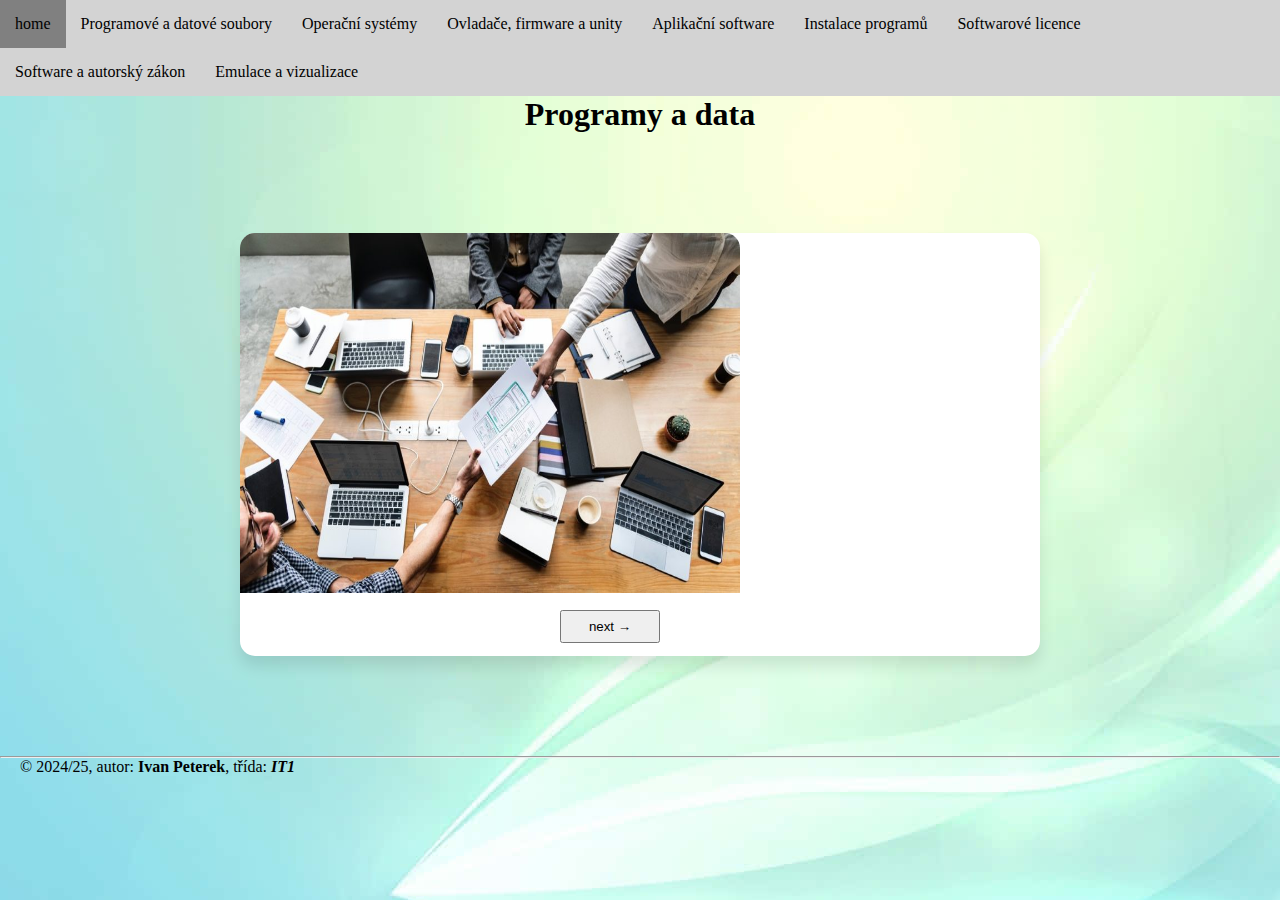
<file: index.html>
<!DOCTYPE html>
<html lang="en">
<head>
    <meta charset="UTF-8">
    <meta name="viewport" content="width=device-width, initial-scale=1.0">
    <title>Document</title>
    <link rel="stylesheet" href="./css/styles.css">
</head>
<body>
    <nav class="navbar">
        <ul>
            <li><a href="./index.html">home</a></li>
            <li><a href="./a/index.html">Programové a datové soubory</a></li>
            <li><a href="./b/index.html">Operační systémy</a></li>
            <li><a href="./c/index.html">Ovladače, firmware a unity</a></li>
            <li><a href="./d/index.html">Aplikační software</a></li>
            <li><a href="./e/index.html">Instalace programů</a></li>
            <li><a href="./f/index.html">Softwarové licence</a></li>
            <li><a href="./g/index.html">Software a autorský zákon</a></li>
            <li><a href="./h/index.html">Emulace a vizualizace</a></li>
        </ul>
    </nav>

    <h1>Programy a data</h1>

<div class="wrapper">
    <img src="./img/home3.jpg" id="image">

    <button onclick="btn()">next &#8594</button>

</div>

<script src="./js/main.js"></script>

    <footer>
        <hr>
        <p>&copy; 2024/25, autor: <b>Ivan Peterek</b>, třída: <i><b>IT1</b></i></p>
    </footer>
</body>
</html>
</file>
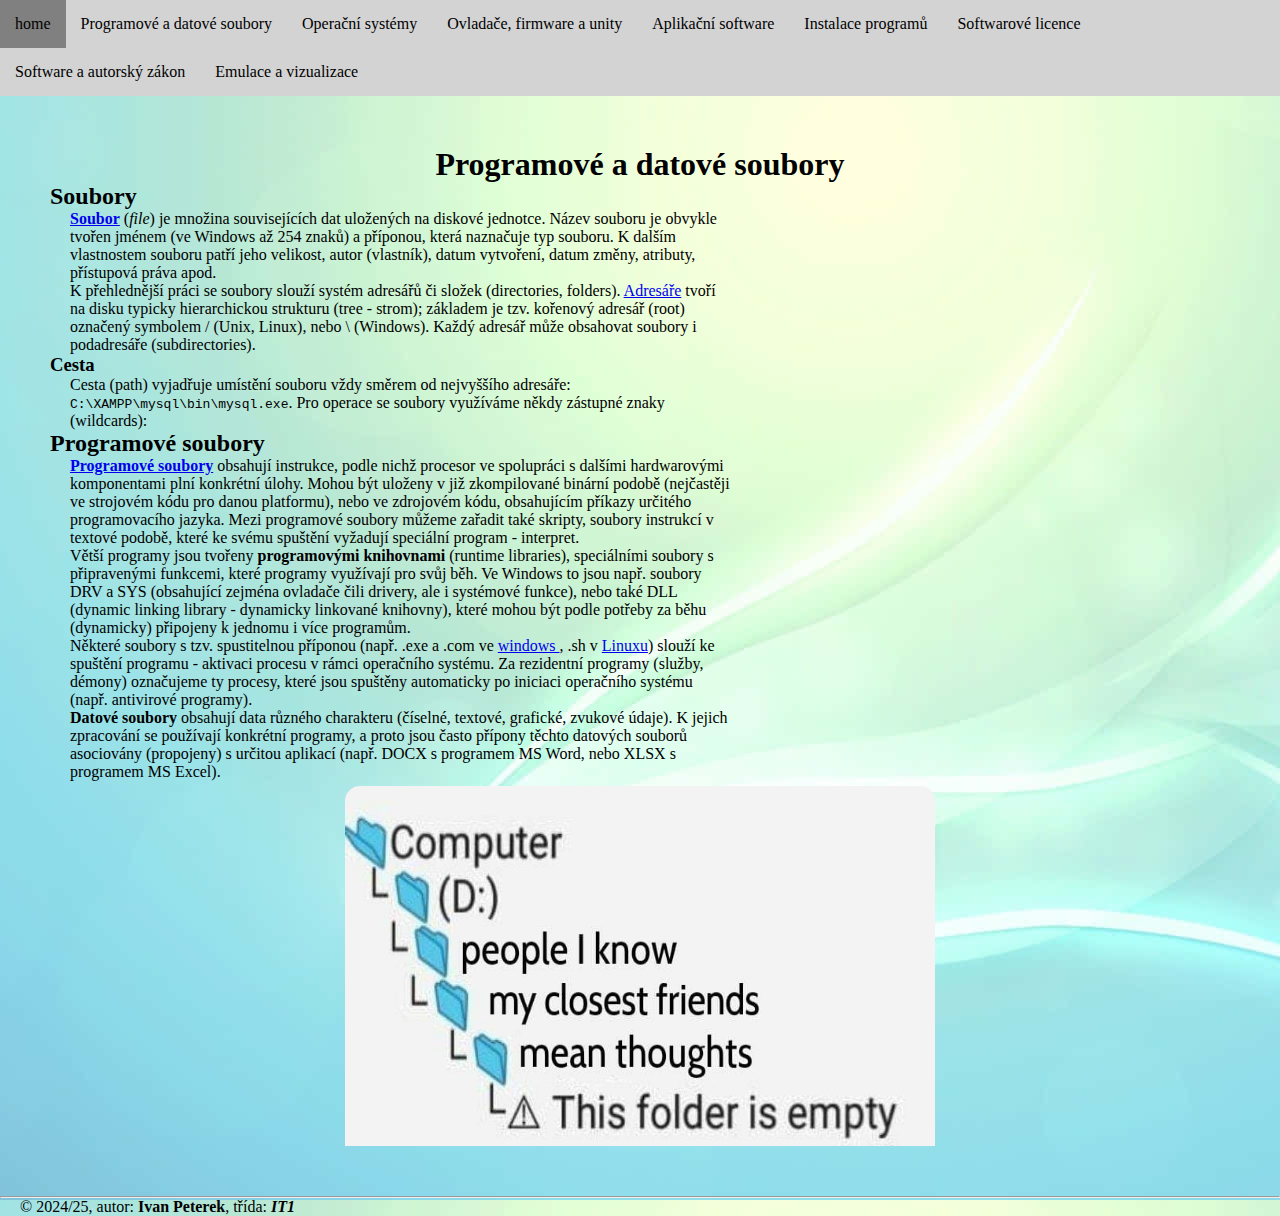
<file: a/index.html>
<!DOCTYPE html>
<html lang="en">
<head>
    <meta charset="UTF-8">
    <meta name="viewport" content="width=device-width, initial-scale=1.0">
    <title>Document</title>
    <link rel="stylesheet" href="../css/styles.css">
</head>
<body>
    <nav class="navbar">
        <ul>
            <li><a href="../index.html">home</a></li>
            <li><a href="../a/index.html">Programové a datové soubory</a></li>
            <li><a href="../b/index.html">Operační systémy</a></li>
            <li><a href="../c/index.html">Ovladače, firmware a unity</a></li>
            <li><a href="../d/index.html">Aplikační software</a></li>
            <li><a href="../e/index.html">Instalace programů</a></li>
            <li><a href="../f/index.html">Softwarové licence</a></li>
            <li><a href="../g/index.html">Software a autorský zákon</a></li>
            <li><a href="../h/index.html">Emulace a vizualizace</a></li>
        </ul>
    </nav>
    <main>
    <h1>Programové a datové soubory</h1>

    <h2>Soubory</h2>
    <p>
    <strong><a href="https://cs.wikipedia.org/wiki/Soubor">Soubor</a></strong> (<em>file</em>) je množina souvisejících dat uložených na diskové jednotce. 
    Název souboru je obvykle tvořen jménem (ve Windows až 254&nbsp;znaků) 
    a příponou, která naznačuje typ souboru. K&nbsp;dalším vlastnostem 
    souboru patří jeho velikost, autor (vlastník), datum vytvoření, datum 
    změny, atributy, přístupová práva apod.
    </p>
    <p>
        K přehlednější práci se soubory slouží systém adresářů či složek 
        (directories, folders). <a href="https://cs.wikipedia.org/wiki/Adres%C3%A1%C5%99_(informatika)"> Adresáře</a> tvoří na disku typicky hierarchickou strukturu 
        (tree - strom); základem je tzv. kořenový adresář (root) označený 
        symbolem / (Unix, Linux), nebo \ (Windows). Každý adresář může 
        obsahovat soubory i podadresáře (subdirectories).
    </p>
    <h3>Cesta</h3>
    <p>
        Cesta (path) vyjadřuje umístění souboru vždy směrem od nejvyššího adresáře:
    <code>C:\XAMPP\mysql\bin\mysql.exe</code>. Pro operace se soubory využíváme někdy 
    zástupné znaky (wildcards):
    </p>
    <h2 id="programove-soubory">Programové soubory</h2>
    <p>
        <strong><a href="https://cs.wikipedia.org/wiki/Spustiteln%C3%BD_soubor">Programové soubory</a></strong> obsahují instrukce, podle nichž procesor ve 
        spolupráci s dalšími hardwarovými komponentami plní konkrétní úlohy. 
        Mohou být uloženy v již zkompilované binární podobě (nejčastěji ve 
        strojovém kódu pro danou platformu), nebo ve zdrojovém kódu, obsahujícím 
        příkazy určitého programovacího jazyka. Mezi programové 
        soubory můžeme zařadit také skripty, soubory instrukcí v textové  
        podobě, které ke svému spuštění vyžadují speciální program - interpret.
    </p>
    <p>
        Větší programy jsou tvořeny <strong>programovými knihovnami</strong> (runtime libraries), 
        speciálními soubory s připravenými funkcemi, které programy využívají pro 
        svůj běh. Ve Windows to jsou např. soubory DRV a SYS (obsahující zejména 
        ovladače čili drivery, ale i systémové funkce), nebo také DLL (dynamic linking 
        library - dynamicky linkované knihovny), které mohou být podle potřeby za 
        běhu (dynamicky) připojeny k jednomu i více programům. 
    </p>
    <p>
        Některé soubory s tzv. spustitelnou příponou (např. .exe a .com ve <a href="https://cs.wikipedia.org/wiki/Microsoft_Windows">windows    </a>, .sh v <a href="https://cs.wikipedia.org/wiki/Linux" target="_blank">Linuxu</a>) 
        slouží ke spuštění programu - aktivaci procesu v rámci 
        operačního systému. Za rezidentní programy (služby, démony) označujeme 
        ty procesy, které jsou spuštěny automaticky po iniciaci operačního systému 
        (např. antivirové programy).
    </p>
    <p>
        <strong>Datové soubory</strong> obsahují data různého charakteru (číselné, textové, 
        grafické, zvukové údaje). K jejich zpracování se používají konkrétní 
        programy, a proto jsou často přípony těchto datových souborů 
        asociovány (propojeny) s určitou aplikací (např. DOCX s programem MS 
        Word, nebo XLSX s programem MS Excel).
    </p>
    <img src="../img/i2.jpg" alt="." class="center">
</main>

    <footer>
        <hr>
        <p>&copy; 2024/25, autor: <b>Ivan Peterek</b>, třída: <i><b>IT1</b></i></p>
    </footer>
</body>
</html>
</file>
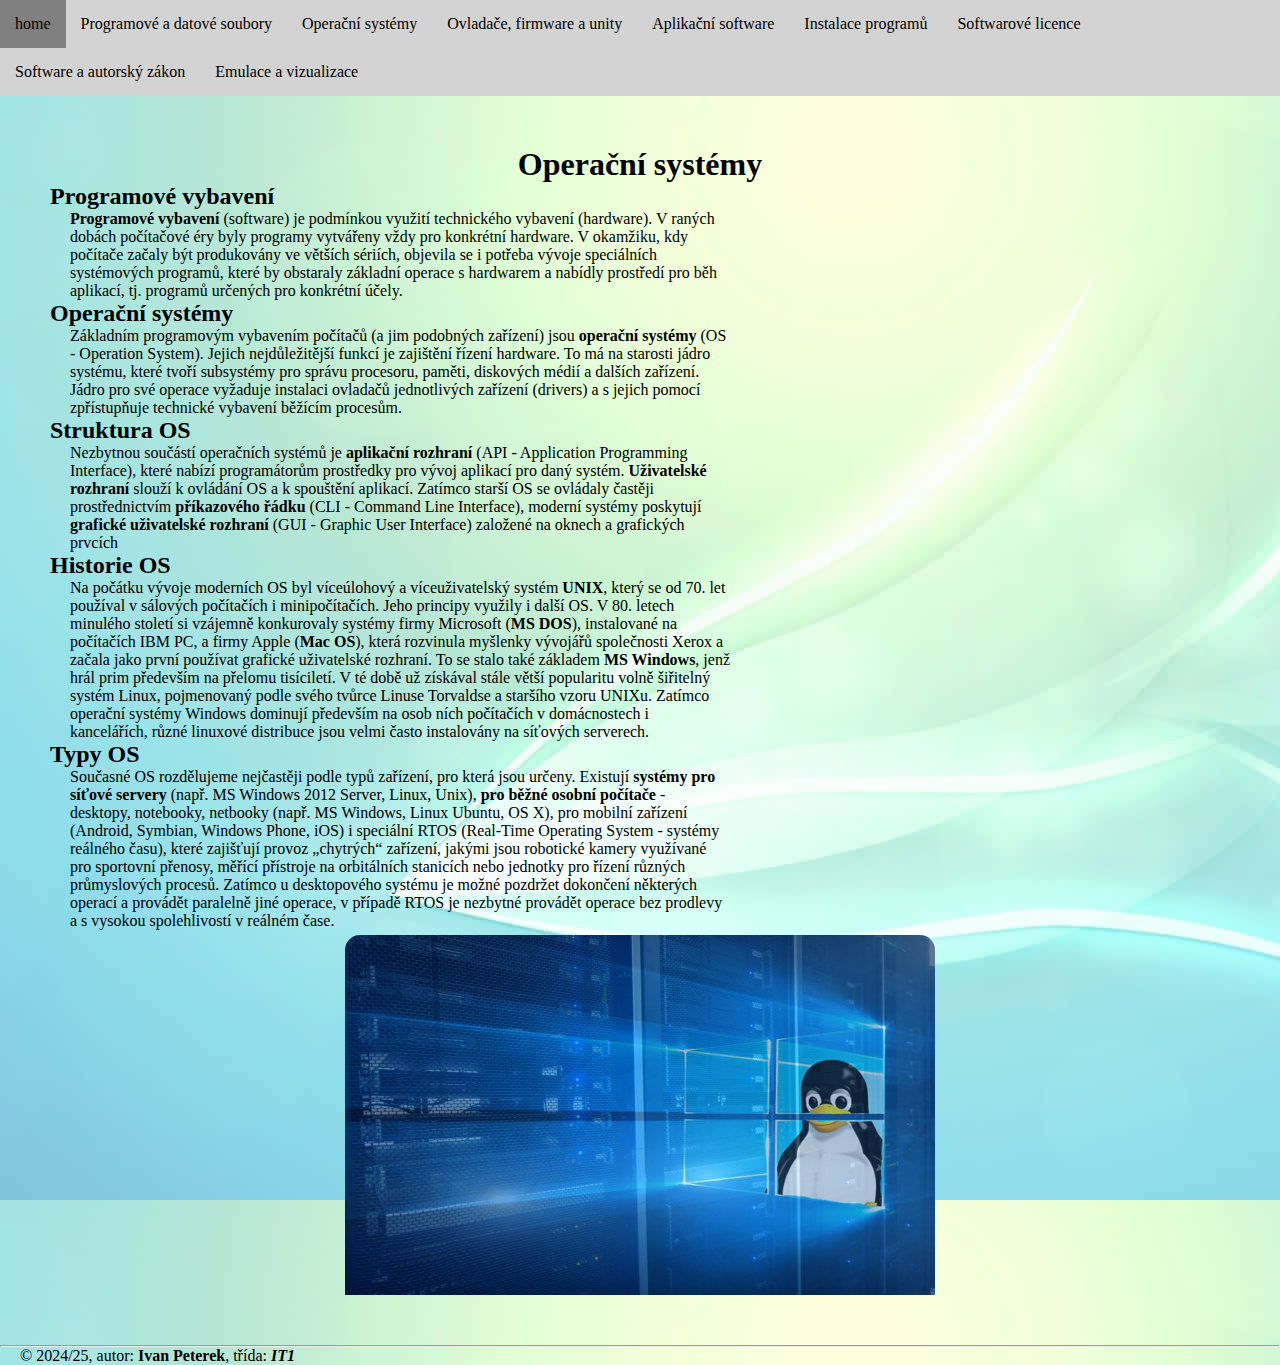
<file: b/index.html>
<!DOCTYPE html>
<html lang="en">
<head>
    <meta charset="UTF-8">
    <meta name="viewport" content="width=device-width, initial-scale=1.0">
    <title>Document</title>
    <link rel="stylesheet" href="../css/styles.css">
</head>
<body>
    <nav class="navbar">
        <ul>
            <li><a href="../index.html">home</a></li>
            <li><a href="../a/index.html">Programové a datové soubory</a></li>
            <li><a href="../b/index.html">Operační systémy</a></li>
            <li><a href="../c/index.html">Ovladače, firmware a unity</a></li>
            <li><a href="../d/index.html">Aplikační software</a></li>
            <li><a href="../e/index.html">Instalace programů</a></li>
            <li><a href="../f/index.html">Softwarové licence</a></li>
            <li><a href="../g/index.html">Software a autorský zákon</a></li>
            <li><a href="../h/index.html">Emulace a vizualizace</a></li>
        </ul>
    </nav>
<main>
    <h1>Operační systémy</h1>
    <h2 id="programove-vybaveni">
        Programové vybavení
    </h2>
    <p>
        <strong>Programové vybavení</strong> (software) je podmínkou využití technického vybavení 
        (hardware). V raných dobách počítačové éry byly programy vytvářeny vždy pro 
        konkrétní hardware. V okamžiku, kdy počítače začaly být produkovány ve 
        větších sériích, objevila se i potřeba vývoje speciálních systémových programů, 
        které by obstaraly základní operace s hardwarem a nabídly prostředí pro běh 
        aplikací, tj. programů určených pro konkrétní účely.
    </p>
    <h2 id="operacni-systemy">Operační systémy</h2>
    <p>
        Základním programovým vybavením počítačů (a jim podobných 
        zařízení) jsou <strong>operační systémy</strong> (OS - Operation System). Jejich 
        nejdůležitější funkcí je zajištění řízení hardware. To má na starosti jádro 
        systému, které tvoří subsystémy pro správu procesoru, paměti, diskových 
        médií a dalších zařízení.  Jádro pro své operace vyžaduje instalaci 
        ovladačů jednotlivých zařízení (drivers) a s jejich pomocí zpřístupňuje 
        technické vybavení běžícím procesům.
    </p>
    <h2 id="struktura-os">Struktura OS</h2>
    <p>
        Nezbytnou součástí operačních systémů je <strong>aplikační rozhraní</strong> (API - 
        Application Programming Interface), které nabízí programátorům 
        prostředky pro vývoj aplikací pro daný systém. <strong>Uživatelské rozhraní</strong> 
        slouží k ovládání OS a k spouštění aplikací. Zatímco starší OS se 
        ovládaly častěji prostřednictvím <strong>příkazového řádku</strong> (CLI - Command 
        Line Interface), moderní systémy poskytují <strong>grafické uživatelské rozhraní</strong> 
        (GUI - Graphic User Interface) založené na oknech a grafických 
        prvcích
    </p>
    <h2 id="historie-os">Historie OS</h2>
    <p >
        Na počátku vývoje moderních OS byl víceúlohový a víceuživatelský systém 
        <strong>UNIX</strong>, který se od 70. let používal v sálových počítačích i minipočítačích. 
        Jeho principy využily i další OS. V 80. letech minulého století si vzájemně 
        konkurovaly systémy firmy Microsoft (<strong>MS DOS</strong>),  instalované na počítačích 
        IBM PC, a firmy Apple (<strong>Mac OS</strong>), která rozvinula myšlenky vývojářů 
        společnosti Xerox a začala jako první používat grafické uživatelské rozhraní. To  
        se stalo také základem <strong>MS Windows</strong>, jenž hrál prim především na přelomu 
        tisíciletí. V té době už získával stále větší popularitu volně šiřitelný systém 
        Linux, pojmenovaný podle svého tvůrce Linuse Torvaldse a staršího vzoru 
        UNIXu. Zatímco operační systémy Windows dominují především na osob
        ních počítačích v domácnostech i kancelářích, různé linuxové distribuce  
        jsou velmi často instalovány na síťových serverech.
    </p>
    <h2 id="typy-os">Typy OS</h2>
    <p> 
        Současné OS rozdělujeme nejčastěji podle typů zařízení, pro která jsou 
        určeny. Existují  <strong>systémy pro síťové servery</strong> (např. MS Windows 2012 Server, 
        Linux, Unix), <strong>pro běžné osobní počítače</strong> - desktopy, notebooky, netbooky (např. 
        MS Windows, Linux Ubuntu, OS X), pro mobilní zařízení (Android, Symbian, 
        Windows Phone, iOS) i speciální RTOS (Real-Time Operating System -  
        systémy reálného času), které zajišťují provoz „chytrých“ zařízení, jakými jsou 
        robotické kamery využívané pro sportovní přenosy, měřící přístroje na orbitálních 
        stanicích nebo jednotky pro řízení různých průmyslových procesů. Zatímco 
        u desktopového systému je možné pozdržet dokončení některých operací a 
        provádět paralelně jiné operace, v případě RTOS je nezbytné provádět 
        operace bez prodlevy a s vysokou spolehlivostí v reálném čase.
    </p>
    <img src="../img/linux.jpg" alt="." class="center">
</main>

    <footer>
        <hr>
        <p>&copy; 2024/25, autor: <b>Ivan Peterek</b>, třída: <i><b>IT1</b></i></p>
    </footer>
</body>
</html>
</file>
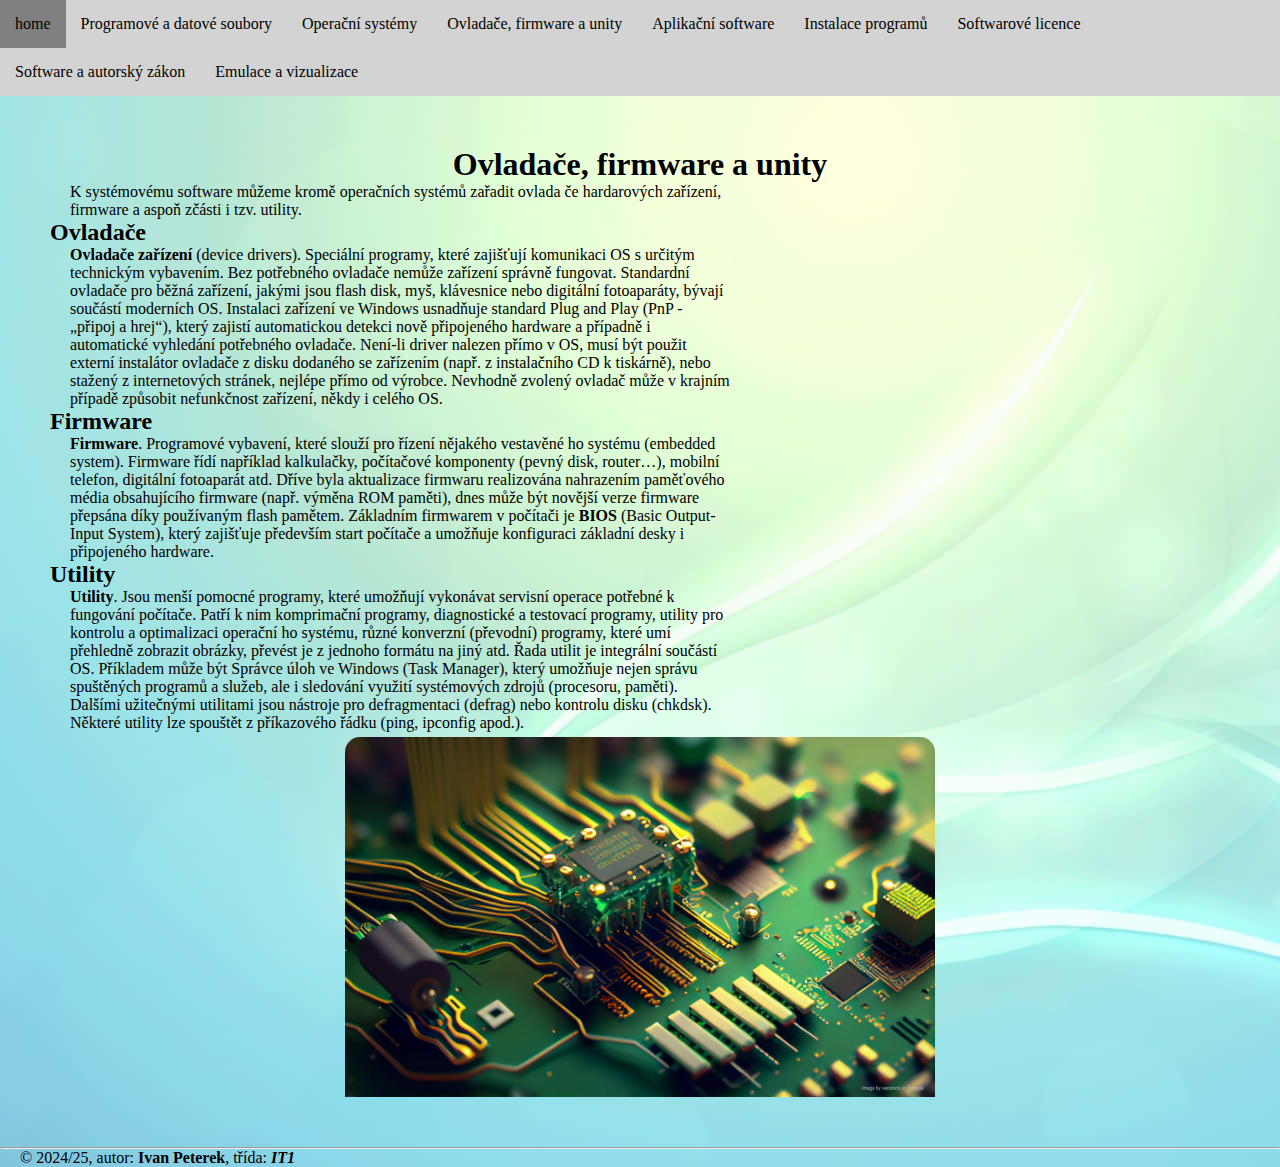
<file: c/index.html>
<!DOCTYPE html>
<html lang="en">
<head>
    <meta charset="UTF-8">
    <meta name="viewport" content="width=device-width, initial-scale=1.0">
    <title>Document</title>
    <link rel="stylesheet" href="../css/styles.css">
</head>
<body>
    <nav class="navbar">
        <ul>
            <li><a href="../index.html">home</a></li>
            <li><a href="../a/index.html">Programové a datové soubory</a></li>
            <li><a href="../b/index.html">Operační systémy</a></li>
            <li><a href="../c/index.html">Ovladače, firmware a unity</a></li>
            <li><a href="../d/index.html">Aplikační software</a></li>
            <li><a href="../e/index.html">Instalace programů</a></li>
            <li><a href="../f/index.html">Softwarové licence</a></li>
            <li><a href="../g/index.html">Software a autorský zákon</a></li>
            <li><a href="../h/index.html">Emulace a vizualizace</a></li>
        </ul>
    </nav>
<main>
    <h1>Ovladače, firmware a unity</h1>
    <p>
        K systémovému software můžeme kromě operačních systémů zařadit  
        ovlada če hardarových zařízení, firmware a aspoň zčásti i tzv. utility.
    </p>
    <h2 id="ovladace">Ovladače</h2>
    <p>
        <strong>Ovladače zařízení</strong> (device drivers). Speciální programy, které zajišťují 
        komunikaci OS s určitým technickým vybavením. Bez potřebného ovladače nemůže 
        zařízení správně fungovat. Standardní ovladače pro běžná zařízení, jakými 
        jsou flash disk, myš, klávesnice nebo digitální fotoaparáty, bývají součástí 
        moderních OS. Instalaci zařízení ve Windows usnadňuje standard Plug and 
        Play (PnP - „připoj a hrej“), který zajistí automatickou detekci nově 
        připojeného hardware a případně i automatické vyhledání potřebného ovladače. Není-li 
        driver nalezen přímo v OS, musí být použit externí instalátor ovladače z 
        disku dodaného se zařízením (např. z instalačního CD k tiskárně), nebo stažený 
        z internetových stránek, nejlépe přímo od výrobce. Nevhodně zvolený ovladač 
        může v krajním případě způsobit nefunkčnost zařízení, někdy i celého OS.
    </p>
    <h2 id="firmware">Firmware</h2>
    <p>
        <strong>Firmware</strong>. Programové vybavení, které slouží pro řízení nějakého vestavěné
        ho systému (embedded system). Firmware řídí například kalkulačky, 
        počítačové  komponenty (pevný disk, router…), mobilní telefon, digitální fotoaparát atd. 
        Dříve byla aktualizace firmwaru realizována nahrazením paměťového média 
        obsahujícího firmware (např. výměna ROM paměti), dnes může být novější verze
        firmware přepsána díky používaným flash pamětem. Základním firmwarem 
        v počítači je <strong>BIOS</strong> (Basic Output-Input System), který zajišťuje především start 
        počítače a umožňuje konfiguraci základní desky i připojeného hardware.
    </p>
    <h2 id="utility">Utility</h2>
    <p>
        <strong>Utility</strong>. Jsou menší pomocné programy, které umožňují vykonávat servisní 
        operace potřebné k fungování počítače. Patří k nim komprimační programy, 
        diagnostické a testovací programy, utility pro kontrolu a optimalizaci operační
        ho systému, různé konverzní (převodní) programy, které umí přehledně 
        zobrazit obrázky, převést je z jednoho formátu na jiný atd. Řada utilit je integrální 
        součástí OS. Příkladem může být Správce úloh ve Windows (Task Manager), 
        který umožňuje nejen správu spuštěných programů a služeb, ale i sledování 
        využití systémových zdrojů (procesoru, paměti). Dalšími užitečnými utilitami 
        jsou nástroje pro defragmentaci (defrag) nebo kontrolu disku (chkdsk). Některé 
        utility lze spouštět z příkazového řádku (ping, ipconfig apod.).
    </p> 
    <img src="../img/firmware.webp" alt="." class="center">
</main>

    <footer>
        <hr>
        <p>&copy; 2024/25, autor: <b>Ivan Peterek</b>, třída: <i><b>IT1</b></i></p>
    </footer>
</body>
</html>
</file>
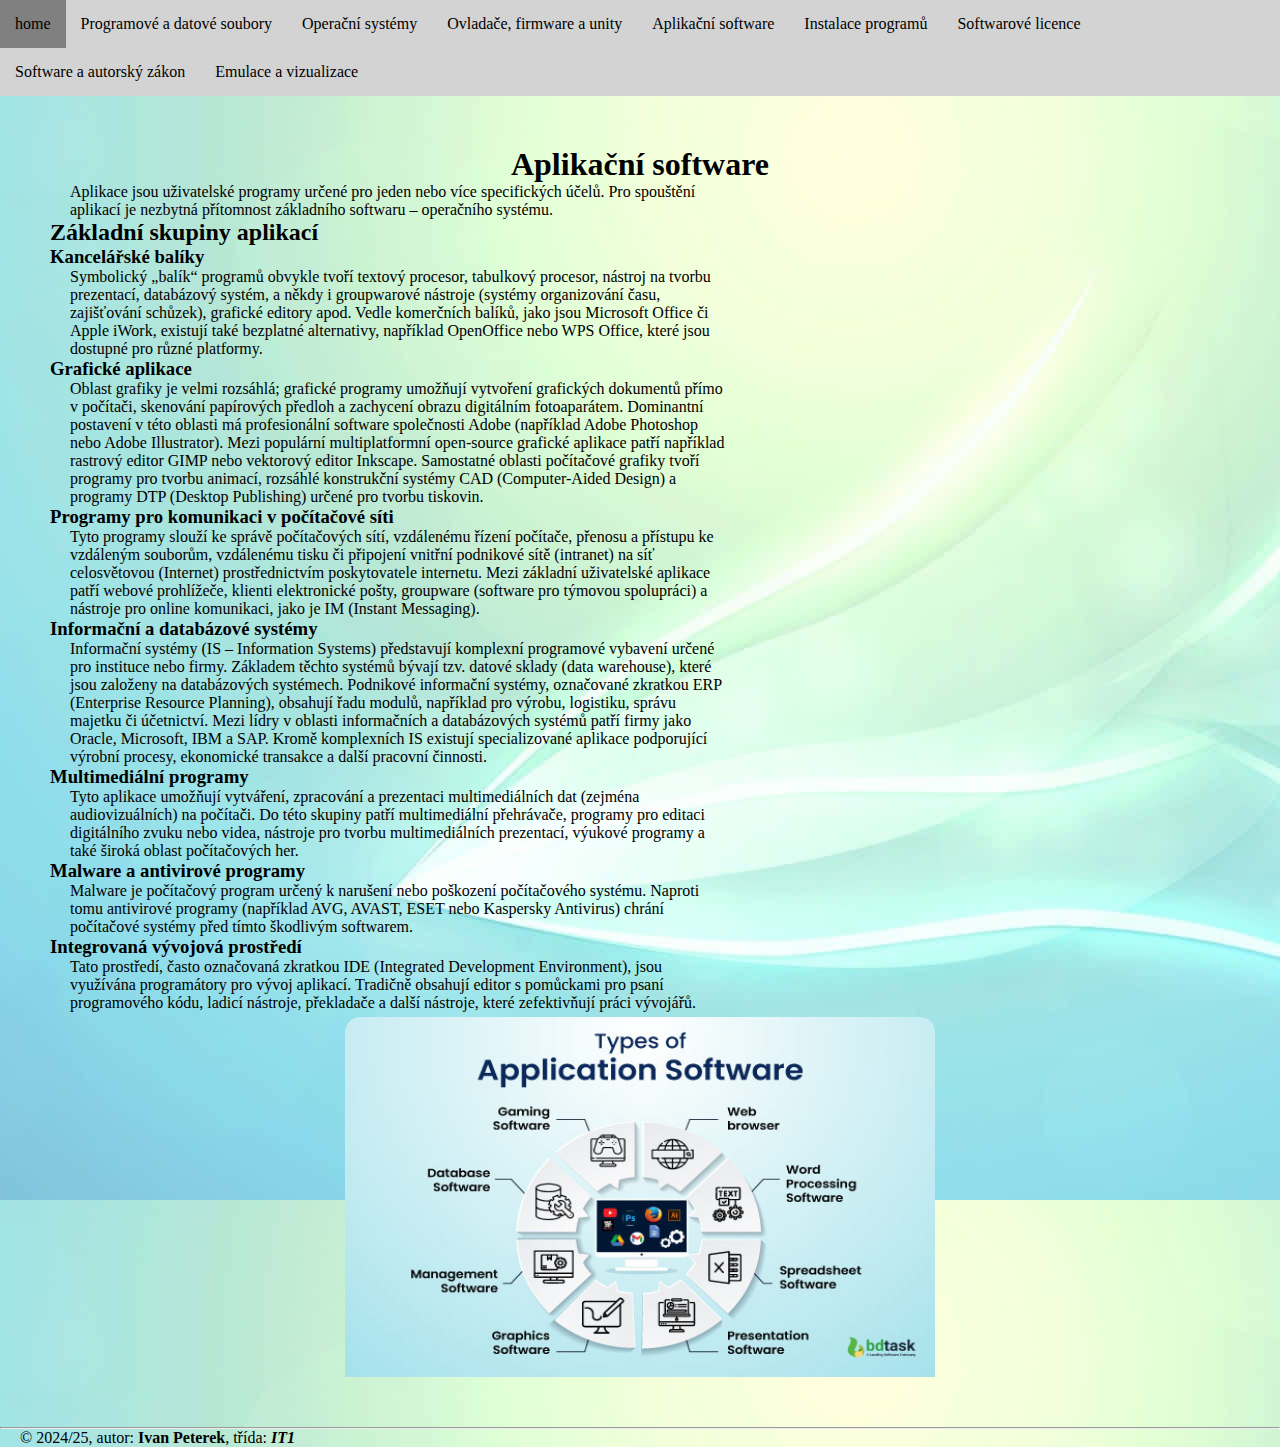
<file: d/index.html>
<!DOCTYPE html>
<html lang="en">
<head>
    <meta charset="UTF-8">
    <meta name="viewport" content="width=device-width, initial-scale=1.0">
    <title>Document</title>
    <link rel="stylesheet" href="../css/styles.css">
</head>
<body>
    <nav class="navbar">
        <ul>
            <li><a href="../index.html">home</a></li>
            <li><a href="../a/index.html">Programové a datové soubory</a></li>
            <li><a href="../b/index.html">Operační systémy</a></li>
            <li><a href="../c/index.html">Ovladače, firmware a unity</a></li>
            <li><a href="../d/index.html">Aplikační software</a></li>
            <li><a href="../e/index.html">Instalace programů</a></li>
            <li><a href="../f/index.html">Softwarové licence</a></li>
            <li><a href="../g/index.html">Software a autorský zákon</a></li>
            <li><a href="../h/index.html">Emulace a vizualizace</a></li>
        </ul>
    </nav>
<main>
    <h1>Aplikační software</h1>
    <p>Aplikace jsou uživatelské programy určené pro jeden nebo více specifických účelů. Pro spouštění aplikací je nezbytná přítomnost 
        základního softwaru – operačního systému.</p>
    <section>
        <h2 id="zakladni-skupiny-aplikaci">Základní skupiny aplikací</h2>
        <div class="app-category">
            <h3><i class="fas fa-file-alt"></i> Kancelářské balíky</h3>
            <p>Symbolický „balík“ programů obvykle tvoří textový procesor, tabulkový procesor, nástroj na tvorbu prezentací, databázový systém, 
            a někdy i groupwarové nástroje (systémy organizování času, zajišťování schůzek), grafické editory apod. Vedle komerčních balíků, 
            jako jsou Microsoft Office či Apple iWork, existují také bezplatné alternativy, například OpenOffice nebo WPS Office, které jsou 
            dostupné pro různé platformy.</p>
        </div>
        <div class="app-category">
            <h3><i class="fas fa-paint-brush"></i> Grafické aplikace</h3>
            <p>Oblast grafiky je velmi rozsáhlá; grafické programy umožňují vytvoření grafických dokumentů přímo v počítači, skenování papírových
            předloh a zachycení obrazu digitálním fotoaparátem. Dominantní postavení v této oblasti má profesionální software společnosti Adobe
            (například Adobe Photoshop nebo Adobe Illustrator). Mezi populární multiplatformní open-source grafické aplikace patří například
            rastrový editor GIMP nebo vektorový editor Inkscape. Samostatné oblasti počítačové grafiky tvoří programy pro tvorbu animací, 
            rozsáhlé konstrukční systémy CAD (Computer-Aided Design) a programy DTP (Desktop Publishing) určené pro tvorbu tiskovin.</p>
        </div>
        <div class="app-category">
            <h3><i class="fas fa-network-wired"></i> Programy pro komunikaci v počítačové síti</h3>
            <p>Tyto programy slouží ke správě počítačových sítí, vzdálenému řízení počítače, přenosu a přístupu ke vzdáleným souborům, vzdálenému tisku
            či připojení vnitřní podnikové sítě (intranet) na síť celosvětovou (Internet) prostřednictvím poskytovatele internetu. Mezi základní 
            uživatelské aplikace patří webové prohlížeče, klienti elektronické pošty, groupware (software pro týmovou spolupráci) a nástroje pro 
            online komunikaci, jako je IM (Instant Messaging).</p>
        </div>
        <div class="app-category">
            <h3><i class="fas fa-database"></i> Informační a databázové systémy</h3>
            <p>Informační systémy (IS – Information Systems) představují komplexní programové vybavení určené pro instituce nebo firmy. Základem těchto 
            systémů bývají tzv. datové sklady (data warehouse), které jsou založeny na databázových systémech. Podnikové informační systémy, označované 
            zkratkou ERP (Enterprise Resource Planning), obsahují řadu modulů, například pro výrobu, logistiku, správu majetku či účetnictví. Mezi 
            lídry v oblasti informačních a databázových systémů patří firmy jako Oracle, Microsoft, IBM a SAP. Kromě komplexních IS existují specializované 
            aplikace podporující výrobní procesy, ekonomické transakce a další pracovní činnosti.</p>
        </div>
        <div class="app-category">
            <h3><i class="fas fa-photo-video"></i> Multimediální programy</h3>
            <p>Tyto aplikace umožňují vytváření, zpracování a prezentaci multimediálních dat (zejména audiovizuálních) na počítači. Do této skupiny patří 
            multimediální přehrávače, programy pro editaci digitálního zvuku nebo videa, nástroje pro tvorbu multimediálních prezentací, výukové 
            programy a také široká oblast počítačových her.</p>
        </div>
        <div class="app-category">
            <h3><i class="fas fa-shield-alt"></i> Malware a antivirové programy</h3>
            <p>Malware je počítačový program určený k narušení nebo poškození počítačového systému. Naproti tomu antivirové programy 
            (například AVG, AVAST, ESET nebo Kaspersky Antivirus) chrání počítačové systémy před tímto škodlivým softwarem.</p>
        </div>
        <div class="app-category">
            <h3><i class="fas fa-code"></i> Integrovaná vývojová prostředí</h3>
            <p>Tato prostředí, často označovaná zkratkou IDE (Integrated Development Environment), jsou využívána programátory pro vývoj aplikací. 
            Tradičně obsahují editor s pomůckami pro psaní programového kódu, ladicí nástroje, překladače a další nástroje, které zefektivňují práci 
            vývojářů.</p>
            <img src="../img/software.jpg" alt="." class="center">
        </main>
    <footer>
        <hr>
        <p>&copy; 2024/25, autor: <b>Ivan Peterek</b>, třída: <i><b>IT1</b></i></p>
    </footer>
</body>
</html>
</file>
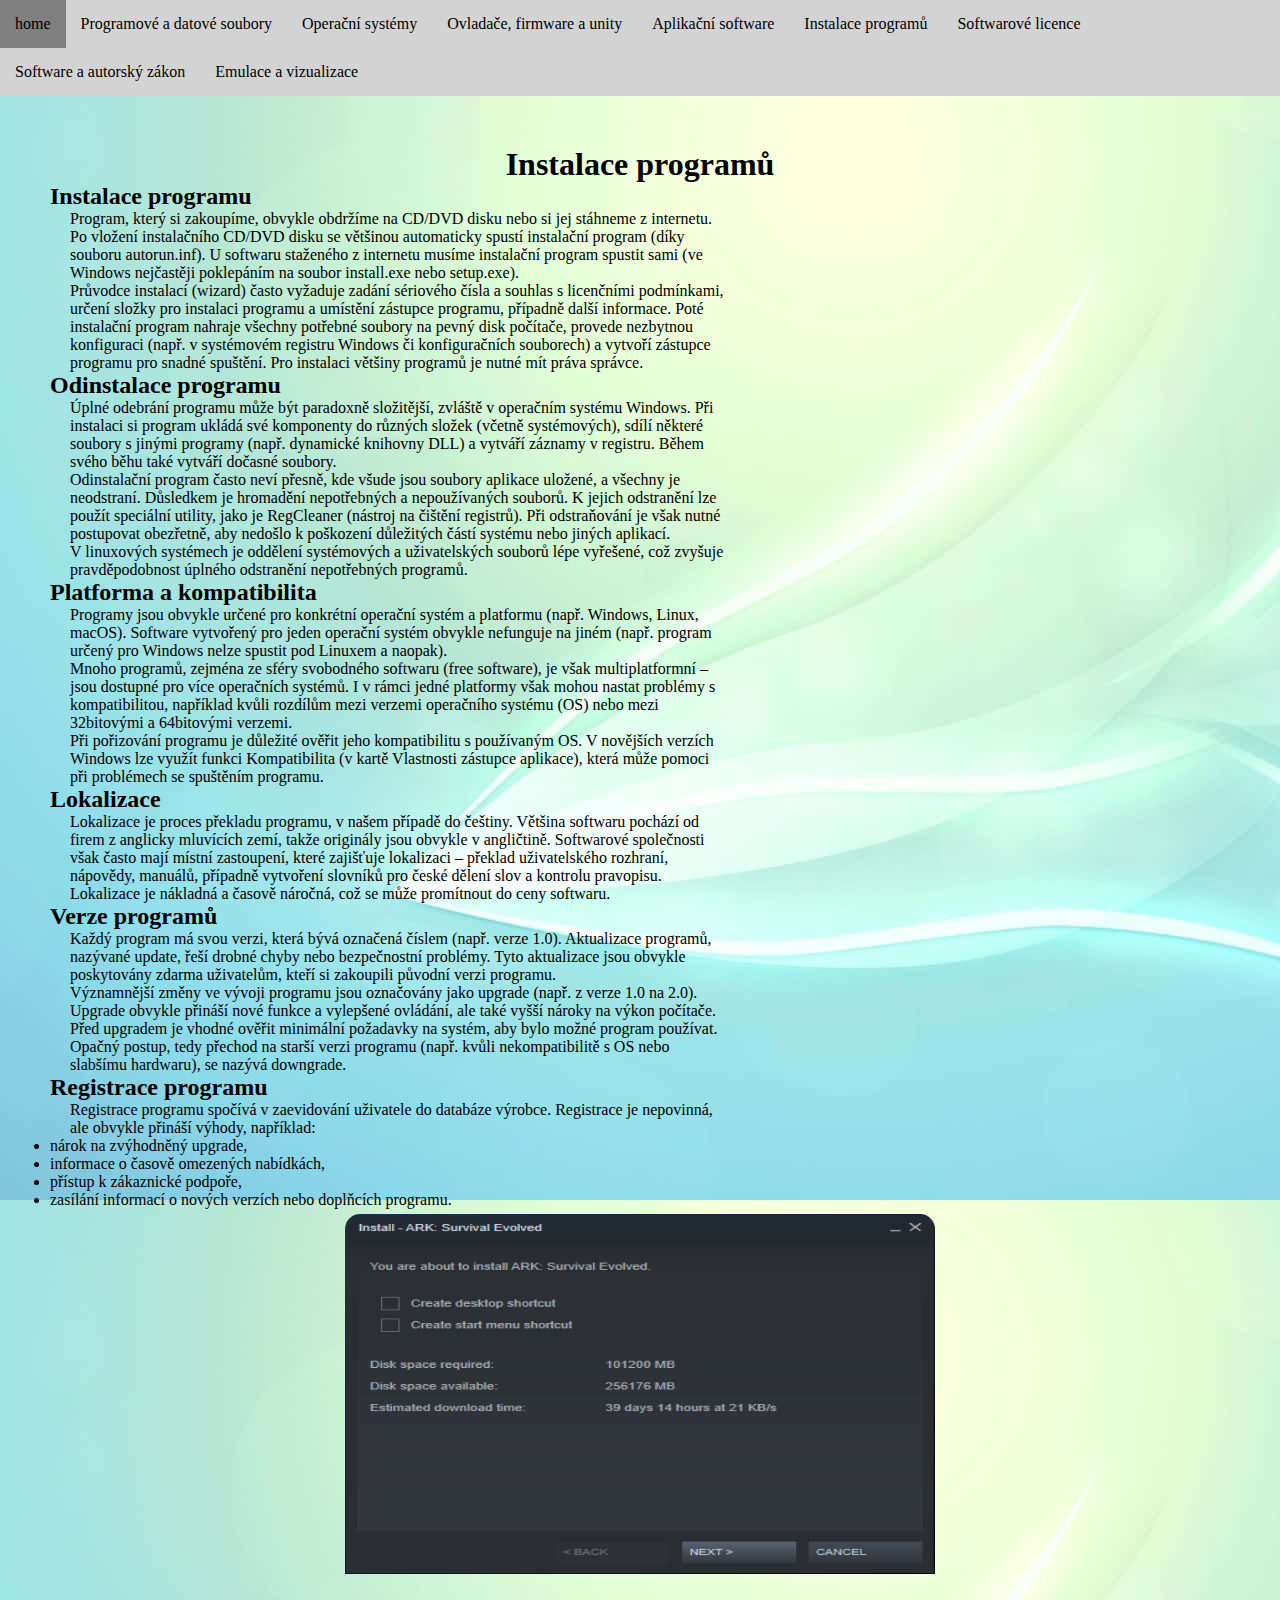
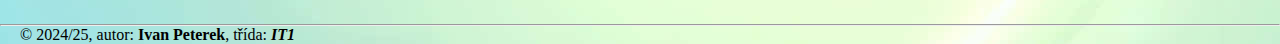
<file: e/index.html>
<!DOCTYPE html>
<html lang="en">
<head>
    <meta charset="UTF-8">
    <meta name="viewport" content="width=device-width, initial-scale=1.0">
    <title>Document</title>
    <link rel="stylesheet" href="../css/styles.css">
</head>
<body>
    <nav class="navbar">
        <ul>
            <li><a href="../index.html">home</a></li>
            <li><a href="../a/index.html">Programové a datové soubory</a></li>
            <li><a href="../b/index.html">Operační systémy</a></li>
            <li><a href="../c/index.html">Ovladače, firmware a unity</a></li>
            <li><a href="../d/index.html">Aplikační software</a></li>
            <li><a href="../e/index.html">Instalace programů</a></li>
            <li><a href="../f/index.html">Softwarové licence</a></li>
            <li><a href="../g/index.html">Software a autorský zákon</a></li>
            <li><a href="../h/index.html">Emulace a vizualizace</a></li>
        </ul>
    </nav>
<main>
    <h1>Instalace programů</h1>
    <section>
        <h2 id="instalace-programu">Instalace programu</h2>
        <p>Program, který si zakoupíme, obvykle obdržíme na CD/DVD disku nebo si jej stáhneme z internetu. Po vložení instalačního CD/DVD disku se většinou automaticky spustí instalační program (díky souboru autorun.inf). U softwaru staženého z internetu musíme instalační program spustit sami (ve Windows nejčastěji poklepáním na soubor install.exe nebo setup.exe).</p>
        <p>Průvodce instalací (wizard) často vyžaduje zadání sériového čísla a souhlas s licenčními podmínkami, určení složky pro instalaci programu a umístění zástupce programu, případně další informace. Poté instalační program nahraje všechny potřebné soubory na pevný disk počítače, provede nezbytnou konfiguraci (např. v systémovém registru Windows či konfiguračních souborech) a vytvoří zástupce programu pro snadné spuštění. Pro instalaci většiny programů je nutné mít práva správce.</p>
    </section>
    <section>
        <h2 id="odinstalace-programu">Odinstalace programu</h2>
        <p>Úplné odebrání programu může být paradoxně složitější, zvláště v operačním systému Windows. Při instalaci si program ukládá své komponenty do různých složek (včetně systémových), sdílí některé soubory s jinými programy (např. dynamické knihovny DLL) a vytváří záznamy v registru. Během svého běhu také vytváří dočasné soubory.</p>
        <p>Odinstalační program často neví přesně, kde všude jsou soubory aplikace uložené, a všechny je neodstraní. Důsledkem je hromadění nepotřebných a nepoužívaných souborů. K jejich odstranění lze použít speciální utility, jako je RegCleaner (nástroj na čištění registrů). Při odstraňování je však nutné postupovat obezřetně, aby nedošlo k poškození důležitých částí systému nebo jiných aplikací.</p>
        <p>V linuxových systémech je oddělení systémových a uživatelských souborů lépe vyřešené, což zvyšuje pravděpodobnost úplného odstranění nepotřebných programů.</p>
    </section>
    <section>
        <h2 id="platforma-a-kompatibilita">Platforma a kompatibilita</h2>
        <p>Programy jsou obvykle určené pro konkrétní operační systém a platformu (např. Windows, Linux, macOS). Software vytvořený pro jeden operační systém obvykle nefunguje na jiném (např. program určený pro Windows nelze spustit pod Linuxem a naopak).</p>
        <p>Mnoho programů, zejména ze sféry svobodného softwaru (free software), je však multiplatformní – jsou dostupné pro více operačních systémů. I v rámci jedné platformy však mohou nastat problémy s kompatibilitou, například kvůli rozdílům mezi verzemi operačního systému (OS) nebo mezi 32bitovými a 64bitovými verzemi.</p>
        <p>Při pořizování programu je důležité ověřit jeho kompatibilitu s používaným OS. V novějších verzích Windows lze využít funkci Kompatibilita (v kartě Vlastnosti zástupce aplikace), která může pomoci při problémech se spuštěním programu.</p>
    </section>
    <section>
        <h2 id="lokalizace">Lokalizace</h2>
        <p>Lokalizace je proces překladu programu, v našem případě do češtiny. Většina softwaru pochází od firem z anglicky mluvících zemí, takže originály jsou obvykle v angličtině. Softwarové společnosti však často mají místní zastoupení, které zajišťuje lokalizaci – překlad uživatelského rozhraní, nápovědy, manuálů, případně vytvoření slovníků pro české dělení slov a kontrolu pravopisu.</p>
        <p>Lokalizace je nákladná a časově náročná, což se může promítnout do ceny softwaru.</p>
    </section>
    <section>
        <h2 id="verze-programu">Verze programů</h2>
        <p>Každý program má svou verzi, která bývá označená číslem (např. verze 1.0). Aktualizace programů, nazývané update, řeší drobné chyby nebo bezpečnostní problémy. Tyto aktualizace jsou obvykle poskytovány zdarma uživatelům, kteří si zakoupili původní verzi programu.</p>
        <p>Významnější změny ve vývoji programu jsou označovány jako upgrade (např. z verze 1.0 na 2.0). Upgrade obvykle přináší nové funkce a vylepšené ovládání, ale také vyšší nároky na výkon počítače. Před upgradem je vhodné ověřit minimální požadavky na systém, aby bylo možné program používat.</p>
        <p>Opačný postup, tedy přechod na starší verzi programu (např. kvůli nekompatibilitě s OS nebo slabšímu hardwaru), se nazývá downgrade.</p>
    </section>
    <section>
        <h2 id="registrace-programu">Registrace programu</h2>
        <p>Registrace programu spočívá v zaevidování uživatele do databáze výrobce. Registrace je nepovinná, ale obvykle přináší výhody, například:</p>
        <ul>
            <li>nárok na zvýhodněný upgrade,</li>
            <li>informace o časově omezených nabídkách,</li>
            <li>přístup k zákaznické podpoře,</li>
            <li>zasílání informací o nových verzích nebo doplňcích programu.</li>
        </ul>
    </section>
    <img src="../img/install.png" alt="." class="center">
</main>

    <footer>
        <hr>
        <p>&copy; 2024/25, autor: <b>Ivan Peterek</b>, třída: <i><b>IT1</b></i></p>
    </footer>
</body>
</html>
</file>
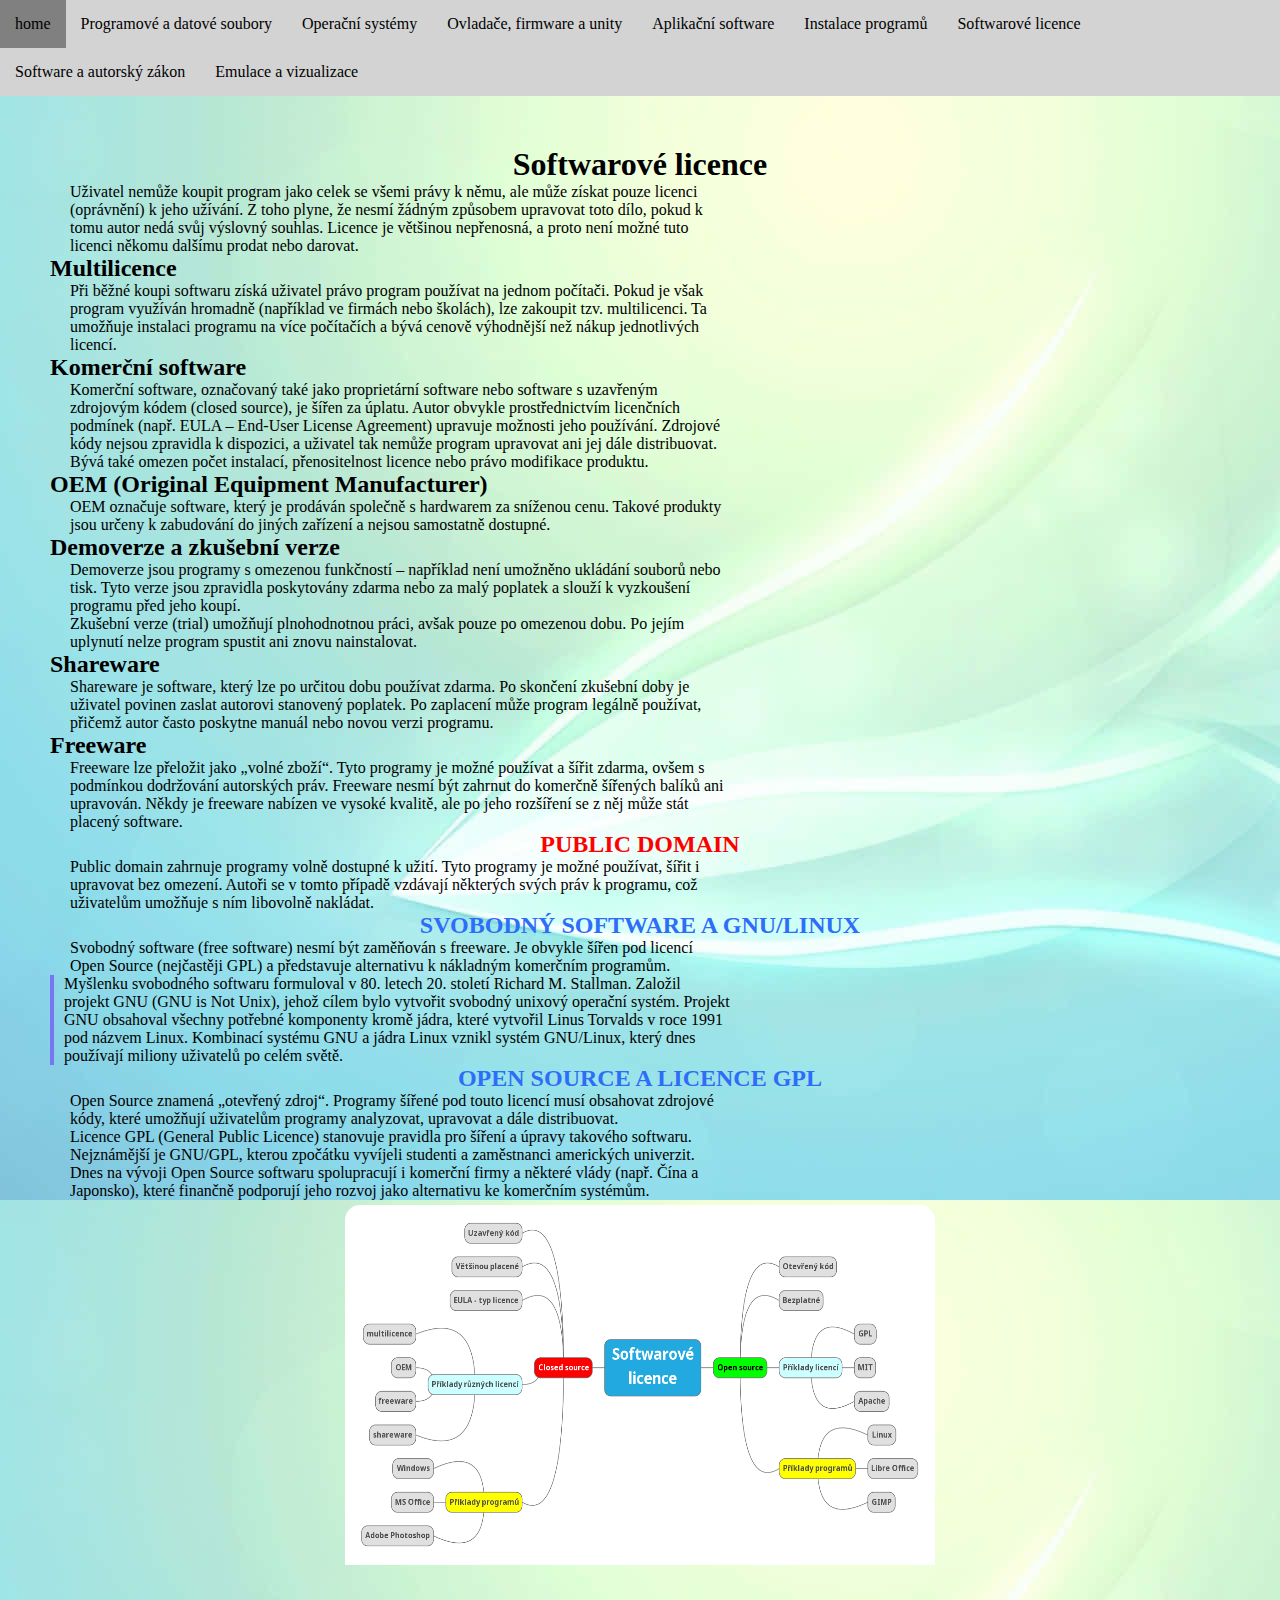
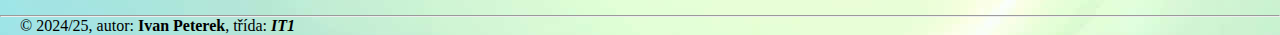
<file: f/index.html>
<!DOCTYPE html>
<html lang="en">
<head>
    <meta charset="UTF-8">
    <meta name="viewport" content="width=device-width, initial-scale=1.0">
    <title>Document</title>
    <link rel="stylesheet" href="../css/styles.css">
</head>
<body>
    <nav class="navbar">
        <ul>
            <li><a href="../index.html">home</a></li>
            <li><a href="../a/index.html">Programové a datové soubory</a></li>
            <li><a href="../b/index.html">Operační systémy</a></li>
            <li><a href="../c/index.html">Ovladače, firmware a unity</a></li>
            <li><a href="../d/index.html">Aplikační software</a></li>
            <li><a href="../e/index.html">Instalace programů</a></li>
            <li><a href="../f/index.html">Softwarové licence</a></li>
            <li><a href="../g/index.html">Software a autorský zákon</a></li>
            <li><a href="../h/index.html">Emulace a vizualizace</a></li>
        </ul>
    </nav>
<main>
    <h1>Softwarové licence</h1>
    <p>
        Uživatel nemůže koupit program jako celek se všemi právy k němu, ale 
        může získat pouze licenci (oprávnění) k jeho užívání. Z toho plyne, že 
        nesmí žádným způsobem upravovat toto dílo, pokud k tomu autor nedá 
        svůj výslovný souhlas. Licence je většinou nepřenosná, a proto není 
        možné tuto licenci někomu dalšímu prodat nebo darovat.
    </p>
    <section>
        <h2 id="multilicence">Multilicence</h2>
        <p>Při běžné koupi softwaru získá uživatel právo program používat na jednom počítači. Pokud je však program využíván hromadně 
        (například ve firmách nebo školách), lze zakoupit tzv. multilicenci. Ta umožňuje instalaci programu na více počítačích a bývá cenově 
        výhodnější než nákup jednotlivých licencí.</p>
    </section>
    <section>
        <h2 id="komercni-software">Komerční software</h2>
        <p>Komerční software, označovaný také jako proprietární software nebo software s uzavřeným zdrojovým kódem (closed source), je šířen 
        za úplatu. Autor obvykle prostřednictvím licenčních podmínek (např. EULA – End-User License Agreement) upravuje možnosti jeho používání. Zdrojové kódy nejsou zpravidla k dispozici, a uživatel tak nemůže program upravovat ani jej dále distribuovat. Bývá také omezen počet instalací, přenositelnost licence nebo právo modifikace produktu.</p>
    </section>
    <section>
        <h2 id="oem">OEM (Original Equipment Manufacturer)</h2>
        <p>OEM označuje software, který je prodáván společně s hardwarem za sníženou cenu. Takové produkty jsou určeny k zabudování do jiných 
        zařízení a nejsou samostatně dostupné.</p>
    </section>
    <section>
        <h2 id="demoverze-a-zkusebni-verze">Demoverze a zkušební verze</h2>
        <p>Demoverze jsou programy s omezenou funkčností – například není umožněno ukládání souborů nebo tisk. Tyto verze jsou zpravidla 
        poskytovány zdarma nebo za malý poplatek a slouží k vyzkoušení programu před jeho koupí.</p>
        <p>Zkušební verze (trial) umožňují plnohodnotnou práci, avšak pouze po omezenou dobu. Po jejím uplynutí nelze program spustit ani znovu 
        nainstalovat.</p>
    </section>
    <section>
        <h2 id="shareware">Shareware</h2>
        <p>Shareware je software, který lze po určitou dobu používat zdarma. Po skončení zkušební doby je uživatel povinen zaslat autorovi 
        stanovený poplatek. Po zaplacení může program legálně používat, přičemž autor často poskytne manuál nebo novou verzi programu.</p>
    </section>
    <section>
        <h2 id="freeware">Freeware</h2>
        <p>Freeware lze přeložit jako „volné zboží“. Tyto programy je možné používat a šířit zdarma, ovšem s podmínkou dodržování autorských 
        práv. Freeware nesmí být zahrnut do komerčně šířených balíků ani upravován. Někdy je freeware nabízen ve vysoké kvalitě, ale po jeho 
        rozšíření se z něj může stát placený software.</p>
    </section>
    <section>
        <h2 id="public-domain" style="text-align: center; color: red;">PUBLIC DOMAIN</h2>
        <p>Public domain zahrnuje programy volně dostupné k užití. Tyto programy je možné používat, šířit i upravovat bez omezení. Autoři 
        se v tomto případě vzdávají některých svých práv k programu, což uživatelům umožňuje s ním libovolně nakládat.</p>
    </section>
    <section>
        <h2 id="svobodny-software-a-gnu-linux" style="text-align: center; color: rgb(45, 109, 248); text-transform: uppercase;">Svobodný software a GNU/Linux</h2>
        <p>Svobodný software (free software) nesmí být zaměňován s freeware. Je obvykle šířen pod licencí Open Source (nejčastěji GPL) 
        a představuje alternativu k nákladným komerčním programům.</p>
        <p style="border-left: 4px solid rgb(118, 118, 241); padding-left: 10px;">Myšlenku svobodného softwaru formuloval v 80. letech 20. století Richard M. Stallman. Založil projekt GNU (GNU is Not Unix), 
        jehož cílem bylo vytvořit svobodný unixový operační systém. Projekt GNU obsahoval všechny potřebné komponenty kromě jádra, které 
        vytvořil Linus Torvalds v roce 1991 pod názvem Linux. Kombinací systému GNU a jádra Linux vznikl systém GNU/Linux, který dnes používají 
        miliony uživatelů po celém světě.</p>
    </section>
    <section>
        <h2 id="open-source-a-licence-gpl" style="text-align: center; color: rgb(45, 109, 248); text-transform: uppercase;">Open Source a licence GPL</h2>
        <p>Open Source znamená „otevřený zdroj“. Programy šířené pod touto licencí musí obsahovat zdrojové kódy, které umožňují uživatelům 
        programy analyzovat, upravovat a dále distribuovat.</p>
        <p>Licence GPL (General Public Licence) stanovuje pravidla pro šíření a úpravy takového softwaru. Nejznámější je GNU/GPL, kterou 
        zpočátku vyvíjeli studenti a zaměstnanci amerických univerzit. Dnes na vývoji Open Source softwaru spolupracují i komerční firmy a 
        některé vlády (např. Čína a Japonsko), které finančně podporují jeho rozvoj jako alternativu ke komerčním systémům.</p>
    </section>
    <img src="../img/licence.png" alt="." class="center">
</main>
    <footer>
        <hr>
        <p>&copy; 2024/25, autor: <b>Ivan Peterek</b>, třída: <i><b>IT1</b></i></p>
    </footer>
</body>
</html>
</file>
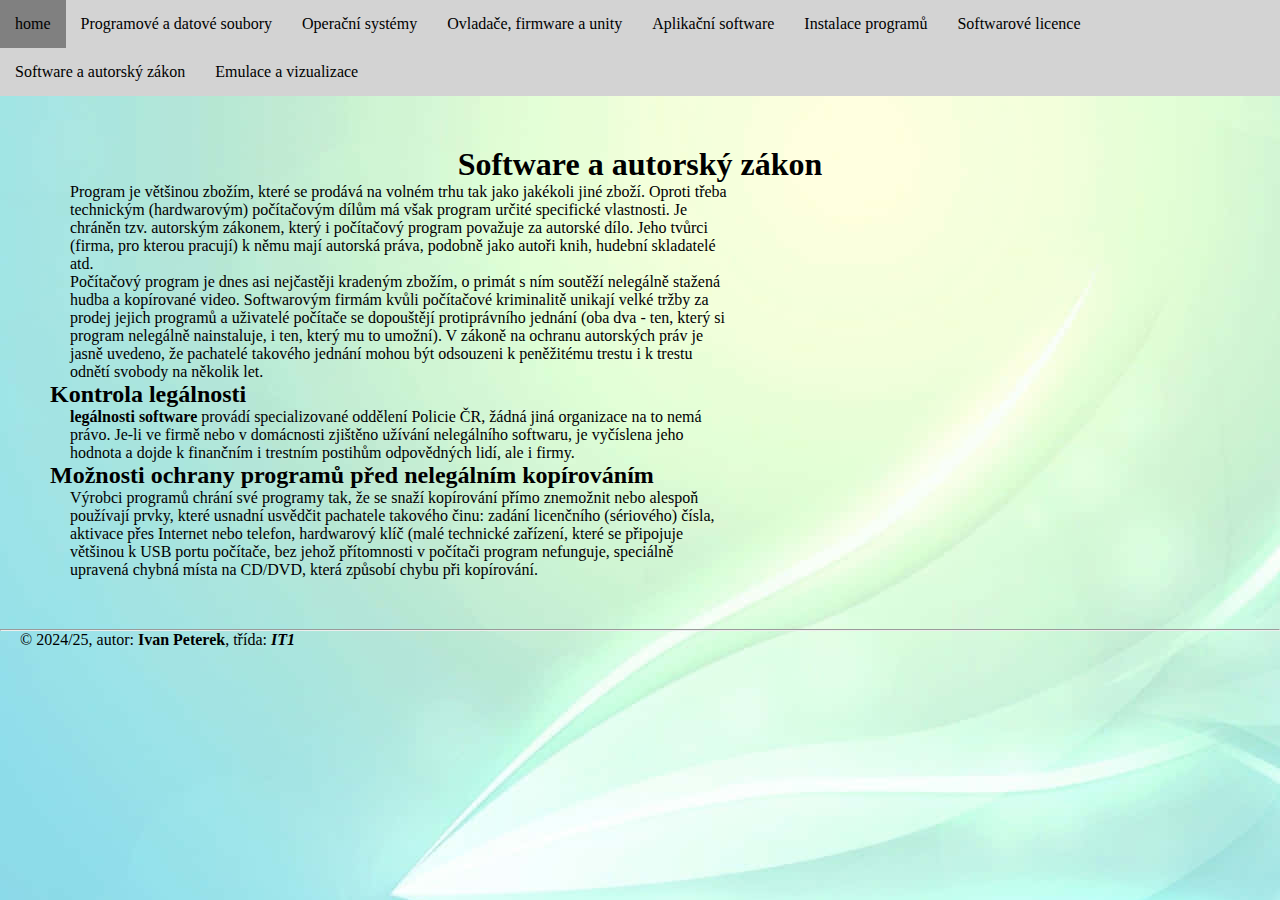
<file: g/index.html>
<!DOCTYPE html>
<html lang="en">
<head>
    <meta charset="UTF-8">
    <meta name="viewport" content="width=device-width, initial-scale=1.0">
    <title>Document</title>
    <link rel="stylesheet" href="../css/styles.css">
</head>
<body>
    <nav class="navbar">
        <ul>
            <li><a href="../index.html">home</a></li>
            <li><a href="../a/index.html">Programové a datové soubory</a></li>
            <li><a href="../b/index.html">Operační systémy</a></li>
            <li><a href="../c/index.html">Ovladače, firmware a unity</a></li>
            <li><a href="../d/index.html">Aplikační software</a></li>
            <li><a href="../e/index.html">Instalace programů</a></li>
            <li><a href="../f/index.html">Softwarové licence</a></li>
            <li><a href="../g/index.html">Software a autorský zákon</a></li>
            <li><a href="../h/index.html">Emulace a vizualizace</a></li>
        </ul>
    </nav>
<main>
    <h1>Software a autorský zákon</h1>
<p>Program je většinou zbožím, které se prodává na volném trhu tak jako jakékoli jiné zboží. Oproti třeba technickým (hardwarovým) 
    počítačovým dílům má však program určité specifické vlastnosti. Je chráněn tzv. <strons>autorským zákonem</strong>, který i počítačový program 
    považuje za autorské dílo. Jeho tvůrci (firma, pro kterou pracují) k němu mají autorská práva, podobně jako autoři knih, 
    hudební skladatelé atd.
</p>
<p>
    Počítačový program je dnes asi nejčastěji kradeným zbožím, o primát s ním soutěží nelegálně stažená hudba a kopírované video.
     Softwarovým firmám kvůli počítačové kriminalitě unikají velké tržby za prodej jejich programů a uživatelé počítače se dopouštějí
      protiprávního jednání (oba dva - ten, který si program nelegálně nainstaluje, i ten, který mu to umožní).
       V zákoně na ochranu autorských práv je jasně uvedeno, že pachatelé takového jednání mohou být odsouzeni k peněžitému trestu
        i k trestu odnětí svobody na několik let.
</p>
<h2>Kontrola legálnosti</h2>
<p><strong> legálnosti software</strong> provádí specializované oddělení Policie ČR, žádná jiná organizace na to nemá právo.
     Je-li ve firmě nebo v domácnosti zjištěno užívání nelegálního softwaru, je vyčíslena jeho hodnota a dojde k 
     finančním i trestním postihům odpovědných lidí, ale i firmy.
    </p>
<h2>Možnosti ochrany programů před nelegálním kopírováním</h2>
<p>Výrobci programů chrání své programy tak, že se snaží kopírování přímo znemožnit nebo alespoň používají prvky, 
    které usnadní usvědčit pachatele takového činu: zadání licenčního (sériového) čísla, aktivace přes Internet nebo telefon, 
    hardwarový klíč (malé technické zařízení, které se připojuje většinou k USB portu počítače, bez jehož přítomnosti v počítači
     program nefunguje, speciálně upravená chybná místa na CD/DVD, která způsobí chybu při kopírování.
    </p>
</main>


    <footer>
        <hr>
        <p>&copy; 2024/25, autor: <b>Ivan Peterek</b>, třída: <i><b>IT1</b></i></p>
    </footer>
</body>
</html>
</file>
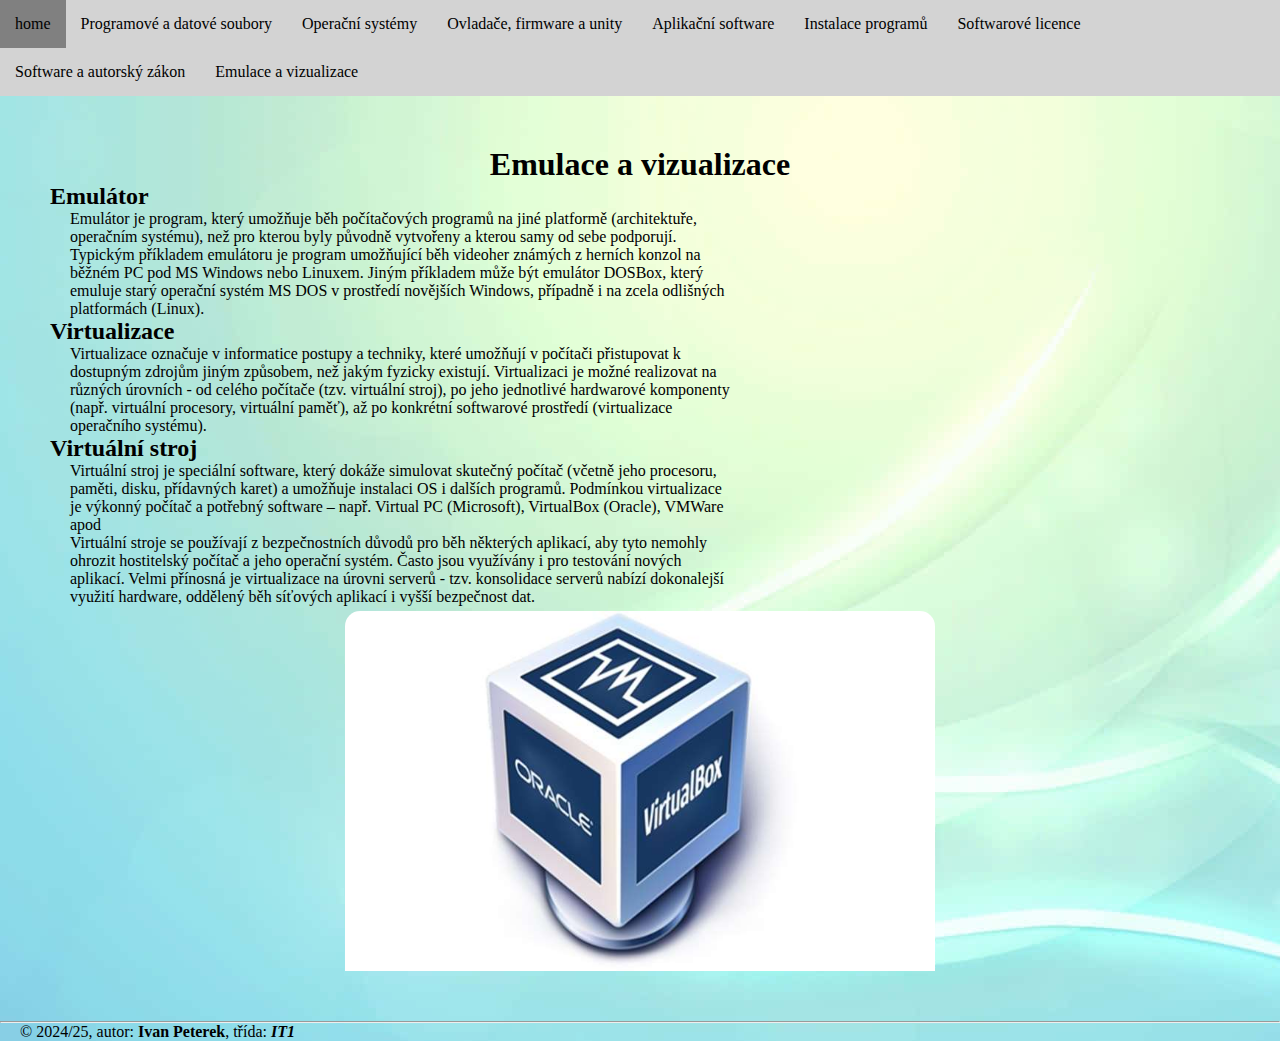
<file: h/index.html>
<!DOCTYPE html>
<html lang="en">
<head>
    <meta charset="UTF-8">
    <meta name="viewport" content="width=device-width, initial-scale=1.0">
    <title>Document</title>
    <link rel="stylesheet" href="../css/styles.css">
</head>
<body>
    <nav class="navbar">
        <ul>
            <li><a href="../index.html">home</a></li>
            <li><a href="../a/index.html">Programové a datové soubory</a></li>
            <li><a href="../b/index.html">Operační systémy</a></li>
            <li><a href="../c/index.html">Ovladače, firmware a unity</a></li>
            <li><a href="../d/index.html">Aplikační software</a></li>
            <li><a href="../e/index.html">Instalace programů</a></li>
            <li><a href="../f/index.html">Softwarové licence</a></li>
            <li><a href="../g/index.html">Software a autorský zákon</a></li>
            <li><a href="../h/index.html">Emulace a vizualizace</a></li>
        </ul>
    </nav>

    
<main>
    <h1>Emulace a vizualizace</h1>
    <h2>Emulátor</h2>
    <p>Emulátor je program, který umožňuje běh počítačových programů na jiné platformě (architektuře, operačním systému), 
        než pro kterou byly původně vytvořeny a kterou samy od sebe podporují. 
        Typickým příkladem emulátoru je program umožňující běh videoher známých z herních konzol na běžném PC pod 
        MS Windows nebo Linuxem. Jiným příkladem může být emulátor DOSBox, který emuluje starý operační systém MS DOS 
        v prostředí novějších Windows, případně i na zcela odlišných platformách (Linux).
    </p>
    <h2>Virtualizace</h2>
    <p>
    Virtualizace označuje v informatice postupy a techniky, které umožňují v počítači přistupovat k dostupným zdrojům jiným způsobem, 
    než jakým fyzicky existují. Virtualizaci je možné realizovat na různých úrovních - od celého počítače (tzv. virtuální stroj), 
    po jeho jednotlivé hardwarové komponenty (např. virtuální procesory, virtuální paměť), až po konkrétní softwarové prostředí 
    (virtualizace operačního systému).</p>
    <h2>Virtuální stroj</h2>
    <p>Virtuální stroj je speciální software, který dokáže simulovat skutečný počítač 
        (včetně jeho procesoru, paměti, disku, přídavných karet) a umožňuje instalaci OS i dalších programů. 
        Podmínkou virtualizace je výkonný počítač a potřebný software – např. Virtual PC (Microsoft), VirtualBox (Oracle), 
        VMWare apod
    </p>
    <p>
        Virtuální stroje se používají z bezpečnostních důvodů pro běh některých aplikací, 
        aby tyto nemohly ohrozit hostitelský počítač a jeho operační systém. Často jsou využívány i pro testování nových aplikací.
        Velmi přínosná je virtualizace na úrovni serverů - tzv. konsolidace serverů nabízí dokonalejší využití hardware, 
        oddělený běh síťových aplikací i vyšší bezpečnost dat.
    </p>
    <img src="../img/boxvirtual.jpg" alt="." class="center">
</main>


    <footer>
        <hr>
        <p>&copy; 2024/25, autor: <b>Ivan Peterek</b>, třída: <i><b>IT1</b></i></p>
    </footer>
</body>
</html>
</file>
<file: css/styles.css>
h1{
    text-align: center;
}
.navbar ul{
    list-style-type: none;
    background-color: lightgray;
    padding: 0px;
    margin: 0px;
    overflow: hidden;
}
.navbar a{
color: black;
text-decoration: none;
padding: 15px;
display: block;
text-align: center;
}
.navbar a:hover{
    background-color: grey;
}
.navbar li{
    float: left;
}
body{
    margin: 0px;
    background-image: url(../img/background4.jpg);
}
main{
    margin: 50px;
}
*{
    margin: 0;
    padding: 0;
    box-sizing: border-box;
}
.wrapper{
    width: 800px;
    background: #fff;
    border-radius: 15px;
    margin: 100px auto;
    box-shadow: 0px 10px 15px rgba(0, 0, 0, 0.1);
}
img{
    width: 500px;
    height: 360px;
    border-top-right-radius: 15px;
    border-top-left-radius: 15px;

}

button{
    width: 100px;
    padding: 7px;
    outline: none;
    cursor:pointer;
    margin: 13px 40%;

}
p{
    padding-left: 20px;
    padding-right: 500px;
}
.center {
    display: block;
    margin-left: auto;
    margin-right: auto;
    width: 50%;
    margin-top: 5px;
    margin-bottom: 5px;
  }
</file>
